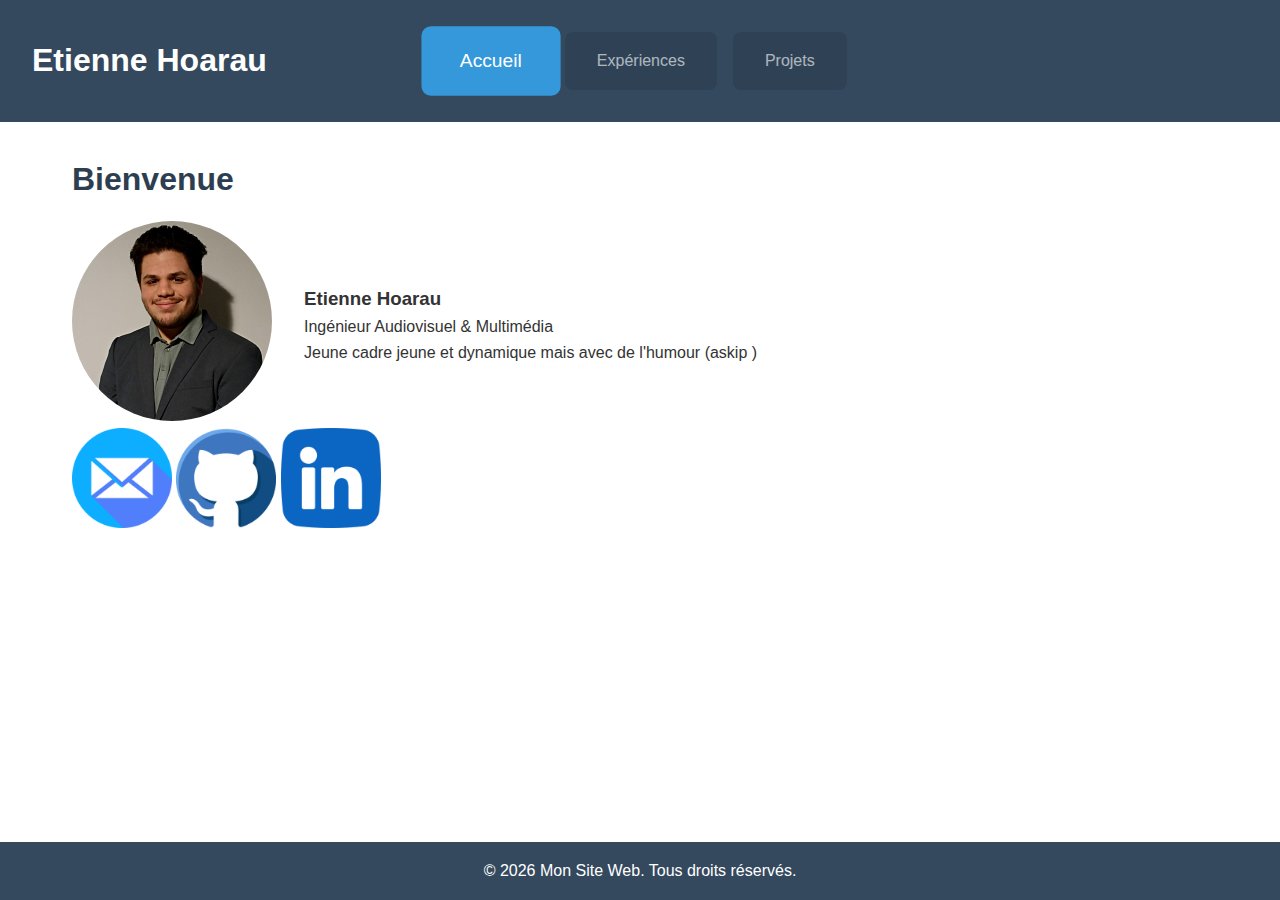
<file: index.html>
<!doctype html>
<html lang="fr">
  <head>
    <meta charset="UTF-8" />
    <meta name="viewport" content="width=device-width, initial-scale=1.0" />
    <meta name="description" content="Site web personnel" />
    <title>Etienne Hoarau</title>
    <link rel="stylesheet" href="css/copy.css" />
  </head>
  <body>
    <!-- Radio buttons cachés pour la navigation -->
    <input type="radio" name="nav" id="nav-accueil" class="nav-radio" checked />
    <input type="radio" name="nav" id="nav-experiences" class="nav-radio" />
    <input type="radio" name="nav" id="nav-projets" class="nav-radio" />
    <!-- <input type="radio" name="nav" id="nav-contact" class="nav-radio" /> -->

    <header></header>

    <nav class="carousel-nav">
      <div class="title">
        <h1 data-content="site.title"></h1>
      </div>
      <div>
        <ul class="carousel-list">
          <li class="carousel-item">
            <label for="nav-accueil" data-content="navigation.accueil"></label>
          </li>
          <li class="carousel-item">
            <label
              for="nav-experiences"
              data-content="navigation.experiences"
            ></label>
          </li>
          <li class="carousel-item">
            <label for="nav-projets" data-content="navigation.projets"></label>
          </li>
          <!-- <li class="carousel-item">
            <label for="nav-contact" data-content="navigation.contact"></label>
          </li> -->
        </ul>
      </div>
    </nav>

    <main>
      <section id="accueil" class="content-section">
        <h2 data-content="accueil.titre"></h2>
        <!-- <p data-content="accueil.texte"></p> -->
        <div class="profile">
          <div>
            <img data-src="profil.photo" alt="Ma photo" />
          </div>
          <div>
            <h3 data-content="profil.nom"></h3>
            <p id="Titre" data-content="formation.etudes.Ingénieur.diplome"></p>
            <p data-content="profil.description"></p>
          </div>
        </div>
        <div class="contact">
          <a
            data-href="profil.liens.email"
            data-href-prefix="mailto:"
            target="_blank"
            ><img src="assets/images/e-mail.png" alt="Email"
          /></a>
          <a data-href="profil.liens.github" target="_blank"
            ><img src="assets/images/github.png" alt="GitHub"
          /></a>
          <a data-href="profil.liens.linkedin" target="_blank"
            ><img src="assets/images/linkedin.png" alt="LinkedIn"
          /></a>
        </div>
      </section>

      <section id="experiences" class="content-section">
        <h2>Expériences</h2>
      </section>

      <section id="projets" class="content-section">
        <h2>Projets</h2>
        <div class="project-list"></div>
        <div class="projects">
          <div class="projects-list"></div>
          <div class="project-description">PPPPPPPPPPPPPP
            
          </div>
        </div>
      </section>

      <section id="contact" class="content-section">
        <h2 data-content="contact.titre"></h2>
        <p data-content="contact.texte"></p>
      </section>
    </main>

    <footer>
      <p>&copy; <span data-content="footer.copyright"></span></p>
    </footer>

    <script src="js/copy.js"></script>
  </body>
</html>
</file>
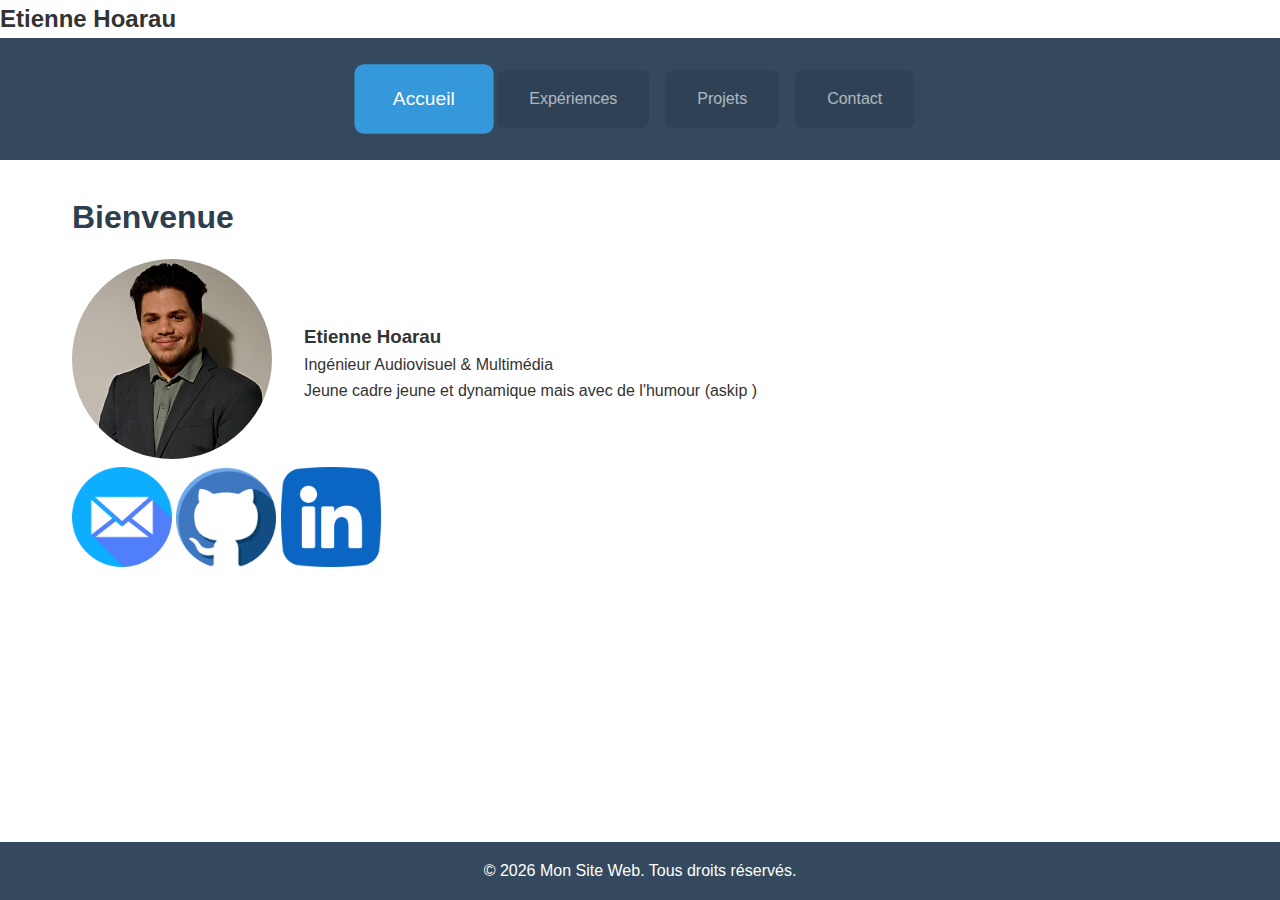
<file: index_copy.html>
<!doctype html>
<html lang="fr">
  <head>
    <meta charset="UTF-8" />
    <meta name="viewport" content="width=device-width, initial-scale=1.0" />
    <meta name="description" content="Site web personnel" />
    <title>Etienne Hoarau</title>
    <link rel="stylesheet" href="css/copy.css" />
  </head>
  <body>
    <!-- Radio buttons cachés pour la navigation -->
    <input type="radio" name="nav" id="nav-accueil" class="nav-radio" checked />
    <input type="radio" name="nav" id="nav-experiences" class="nav-radio" />
    <input type="radio" name="nav" id="nav-projets" class="nav-radio" />
    <input type="radio" name="nav" id="nav-contact" class="nav-radio" />

    <header>
      <h1 data-content="site.title"></h1>
    </header>

    <nav class="carousel-nav">
      <ul class="carousel-list">
        <li class="carousel-item">
          <label for="nav-accueil" data-content="navigation.accueil"></label>
        </li>
        <li class="carousel-item">
          <label
            for="nav-experiences"
            data-content="navigation.experiences"
          ></label>
        </li>
        <li class="carousel-item">
          <label for="nav-projets" data-content="navigation.projets"></label>
        </li>
        <li class="carousel-item">
          <label for="nav-contact" data-content="navigation.contact"></label>
        </li>
      </ul>
    </nav>

    <main>
      <section id="accueil" class="content-section">
        <h2 data-content="accueil.titre"></h2>
        <!-- <p data-content="accueil.texte"></p> -->
        <div class="profile">
          <div>
            <img data-src="profil.photo" alt="Ma photo" />
          </div>
          <div>
            <h3 data-content="profil.nom"></h3>
            <p id="Titre" data-content="formation.etudes.Ingénieur.diplome"></p>
            <p data-content="profil.description"></p>
          </div>
        </div>
        <div class="contact">
          <a
            data-href="profil.liens.email"
            data-href-prefix="mailto:"
            target="_blank"
            ><img src="assets/images/e-mail.png" alt="Email"
          /></a>
          <a data-href="profil.liens.github" target="_blank"
            ><img src="assets/images/github.png" alt="GitHub"
          /></a>
          <a data-href="profil.liens.linkedin" target="_blank"
            ><img src="assets/images/linkedin.png" alt="LinkedIn"
          /></a>
        </div>
      </section>

      <section id="projets" class="content-section">
        <h2>Projets</h2>
        <div class="project-list"></div>
      </section>

      <section id="contact" class="content-section">
        <h2 data-content="contact.titre"></h2>
        <p data-content="contact.texte"></p>
      </section>
    </main>

    <footer>
      <p>&copy; <span data-content="footer.copyright"></span></p>
    </footer>

    <script src="js/copy.js"></script>
  </body>
</html>
</file>
<file: css/copy.css>
/* Reset et styles de base */
* {
  margin: 0;
  padding: 0;
  box-sizing: border-box;
}

body {
  font-family: Arial, sans-serif;
  line-height: 1.6;
  color: #333;
  min-height: 100vh;
  display: flex;
  flex-direction: column;
}

/* Cacher les radio buttons */
.nav-radio {
  display: none;
}

/* titre de la page */
.title {
  /* background-color: #2c3e50; */
  color: white;
  padding: 0;
  position: absolute;
  left: 2rem;
  display: flex;
  flex-direction: row;
  align-items: center;
  gap: 2rem;
}

.title img {
  border-radius: 50%;
  width: 75px;
  height: 75px;
  object-fit: cover;
  transition: transform 0.5s ease, opacity 0.5s ease;
  transform: translateY(0);
  opacity: 1;
}

header h1 {
  font-size: 1.5rem;
}

/* Navigation Carrousel */
.carousel-nav {
  background-color: #34495e;
  padding: 2rem;
  overflow: hidden;
  position: relative;
  display: flex;
  align-items: center;
  justify-content: center;
  min-height: 120px;
}

.carousel-list {
  list-style: none;
  display: flex;
  justify-content: center;
  align-items: center;
  gap: 1rem;
}

.carousel-item {
  flex-shrink: 0;
  transition: all 0.5s ease;
}

.carousel-item label {
  display: block;
  padding: 1rem 2rem;
  background-color: #2c3e50;
  color: white;
  text-decoration: none;
  border-radius: 8px;
  font-size: 1rem;
  transition: all 0.5s ease;
  cursor: pointer;
  opacity: 0.6;
}

.carousel-item label:hover {
  background-color: #72b7e6;
  opacity: 0.8;
}

/* Style de l'élément actif selon le radio sélectionné */
#nav-accueil:checked ~ nav .carousel-item:nth-child(1) label,
#nav-experiences:checked ~ nav .carousel-item:nth-child(2) label,
#nav-projets:checked ~ nav .carousel-item:nth-child(3) label {
  background-color: #3498db;
  transform: scale(1.2);
  opacity: 1;
}

#nav-accueil:checked ~ nav .title img {
  transform: translateY(100px);
  opacity: 0;
  pointer-events: none;
}

.contact img {
  border-radius: 100%%;
  width: 100px;
  height: 100px;
  object-fit: cover;
}

/* Main content */
main {
  flex: 1;
  max-width: 1200px;
  margin: 0 auto;
  padding: 2rem;
  width: 100%;
}

/* Sections de contenu - toutes cachées par défaut */
.content-section {
  display: none;
  animation: fadeIn 0.5s ease;
}

/* Afficher la section selon le radio sélectionné */
#nav-accueil:checked ~ main #accueil,
#nav-apropos:checked ~ main #a-propos,
#nav-experiences:checked ~ main #experiences,
#nav-projets:checked ~ main #projets,
#nav-contact:checked ~ main #contact {
  display: block;
}

@keyframes fadeIn {
  from {
    opacity: 0;
    transform: translateY(20px);
  }
  to {
    opacity: 1;
    transform: translateY(0);
  }
}

.content-section h2 {
  color: #2c3e50;
  margin-bottom: 1rem;
  font-size: 2rem;
}

/* Photo de profil */
.profile {
  display: flex;
  align-items: center;
  gap: 2rem;
}

.profile img {
  border-radius: 50%;
  width: 200px;
  height: 200px;
  object-fit: cover;
}



/* Footer */
footer {
  background-color: #34495e;
  color: white;
  text-align: center;
  padding: 1rem 0;
  margin-top: auto;
}

/* Media query pour petits écrans */
@media (max-width: 768px) {
  .carousel-nav {
    flex-direction: column;
    gap: 1.5rem;
  }

  .title {
    position: static;
    text-align: center;
  }

  .carousel-list {
    flex-wrap: wrap;
  }

  .timeline-container {
    padding-left: 30px;
  }

  .timeline-card-header {
    flex-direction: column;
    align-items: flex-start;
    gap: 0.5rem;
  }
}

/*-------------- Projects displays -------------------*/

.nav-project-radio {
    display: none;
}

/* Projets */
.project-list {
  display: grid;
  grid-template-columns: repeat(auto-fit, minmax(250px, 1fr));
  gap: 1.5rem;
}

.project-card {
  background-color: #2c3e50;
  color: white;
  padding: 1.5rem;
  border-radius: 8px;
  width: 300px;
  height: 300px;
}

.project-card h3 {
  margin: 0;
}

.projects {
    /* background-color: red; */
    display: flex;
    flex-direction: row;
}

.projects-list {
  /* background-color: aquamarine; */
  display: flex;
  flex-direction: column;
  gap: 1rem;
  padding: 1rem;
}

.project-onglet {
  border: 2px solid #2c3e50;
  border-radius: 8px;
  padding: 1rem;
  background-color: white;
  cursor: pointer;
  transition: all 0.3s ease;
}

.project-onglet:hover {
  background-color: #f0f0f0;
  transform: translateX(5px);
}

.project-description {
    background-color: #92a5da;
    flex: 1;
    padding: 2rem;
}

.collaborateurs-section {
    margin: 1.5rem 0;
}

.collaborateurs-cards {
    display: flex;
    flex-wrap: wrap;
    gap: 0.5rem;
    margin-top: 0.5rem;
}

.collaborateur-card {
    display: inline-block;
    padding: 0.5rem 1rem;
    background-color: #3498db;
    color: white;
    text-decoration: none;
    border-radius: 20px;
    font-size: 0.9rem;
    transition: all 0.3s ease;
    cursor: pointer;
}

.collaborateur-card:hover {
    background-color: #2980b9;
    transform: translateY(-2px);
    box-shadow: 0 4px 8px rgba(0, 0, 0, 0.2);
}

.collaborateur-card-no-link {
    background-color: #3498db;
    cursor: default;
    opacity: 0.7;
}

.collaborateur-card-no-link:hover {
    background-color: #2980b9;
    transform: none;
    box-shadow: none;
}

/* Liens du projet */
.liens-section {
    margin: 1.5rem 0;
}

.liens-cards {
    display: flex;
    flex-wrap: wrap;
    gap: 0.75rem;
    margin-top: 0.5rem;
}

.lien-card {
    display: inline-flex;
    align-items: center;
    gap: 0.5rem;
    padding: 0.75rem 1.25rem;
    background-color: #2c3e50;
    color: white;
    text-decoration: none;
    border-radius: 8px;
    font-size: 0.95rem;
    transition: all 0.3s ease;
    cursor: pointer;
}

.lien-card:hover {
    background-color: #34495e;
    transform: translateY(-3px);
    box-shadow: 0 5px 15px rgba(0, 0, 0, 0.3);
}

.lien-icon {
    font-size: 1.2rem;
}

.lien-icon-img {
    width: 24px;
    height: 24px;
    object-fit: contain;
}

.lien-nom {
    font-weight: 500;
}

/* Compétences */
.competences-section {
    margin: 1.5rem 0;
}

.competences-cards {
    display: flex;
    flex-wrap: wrap;
    gap: 0.5rem;
    margin-top: 0.5rem;
}

.competence-card {
    display: inline-block;
    padding: 0.5rem 1rem;
    background-color: #27ae60;
    color: white;
    border-radius: 20px;
    font-size: 0.9rem;
    transition: all 0.3s ease;
}

.competence-card:hover {
    background-color: #229954;
    transform: translateY(-2px);
    box-shadow: 0 4px 8px rgba(0, 0, 0, 0.2);
}

/*-------------- Timeline Expériences -------------------*/

.timeline-container {
    position: relative;
    padding-left: 40px;
    margin-top: 2rem;
}

.timeline-bar {
    position: absolute;
    left: 15px;
    top: 0;
    bottom: 0;
    width: 3px;
    background-color: #3498db;
}

.timeline-viewport {
    display: flex;
    flex-direction: column;
    gap: 1.5rem;
}

.timeline-entry {
    position: relative;
    padding-left: 25px;
}

/* Éléments cachés */
.timeline-hidden {
    display: none;
}

.timeline-dot {
    position: absolute;
    left: -32px;
    top: 20px;
    width: 14px;
    height: 14px;
    background-color: #3498db;
    border: 3px solid white;
    border-radius: 50%;
    box-shadow: 0 0 0 3px #3498db;
    z-index: 1;
    transition: all 0.4s ease;
}

.timeline-active .timeline-dot {
    width: 18px;
    height: 18px;
    left: -34px;
    top: 18px;
}

/* Dot plus petit et discret pour les adjacents */
.timeline-adjacent .timeline-dot {
    opacity: 0.5;
}

.timeline-card {
    background-color: white;
    border: 2px solid #2c3e50;
    border-radius: 8px;
    padding: 1.5rem;
    transition: all 0.4s ease;
}

/* Carte active : pleine taille, ombre bleue */
.timeline-active .timeline-card {
    box-shadow: 0 4px 16px rgba(52, 152, 219, 0.25);
    border-color: #3498db;
}

/* Carte adjacente : réduite et semi-transparente, cliquable */
.timeline-adjacent .timeline-card {
    transform: scale(0.85);
    transform-origin: left top;
    opacity: 0.5;
    cursor: pointer;
}

.timeline-card-header {
    display: flex;
    justify-content: space-between;
    align-items: center;
    margin-bottom: 0.5rem;
}

.timeline-card-header h3 {
    color: #2c3e50;
    margin: 0;
    font-size: 1.1rem;
}

.timeline-statut {
    display: inline-block;
    padding: 0.25rem 0.75rem;
    background-color: #3498db;
    color: white;
    border-radius: 20px;
    font-size: 0.8rem;
}

.timeline-entreprise {
    font-weight: 600;
    color: #34495e;
    margin-bottom: 0.25rem;
}

.timeline-entreprise a {
    color: #3498db;
    text-decoration: none;
}

.timeline-entreprise a:hover {
    text-decoration: underline;
}

.timeline-lieu {
    color: #7f8c8d;
    font-size: 0.9rem;
    margin-bottom: 0.25rem;
}

.timeline-dates {
    color: #7f8c8d;
    font-size: 0.9rem;
    font-style: italic;
    margin-bottom: 0.5rem;
}

.timeline-info-sup {
    color: #555;
    font-size: 0.85rem;
    margin-bottom: 0.75rem;
    padding: 0.3rem 0.6rem;
    background-color: #f0f0f0;
    border-radius: 4px;
    display: inline-block;
}

.timeline-projets {
    list-style: disc;
    padding-left: 1.5rem;
    margin-top: 0.5rem;
}

.timeline-projets li {
    margin-bottom: 0.3rem;
    font-size: 0.9rem;
    color: #555;
}
</file>
